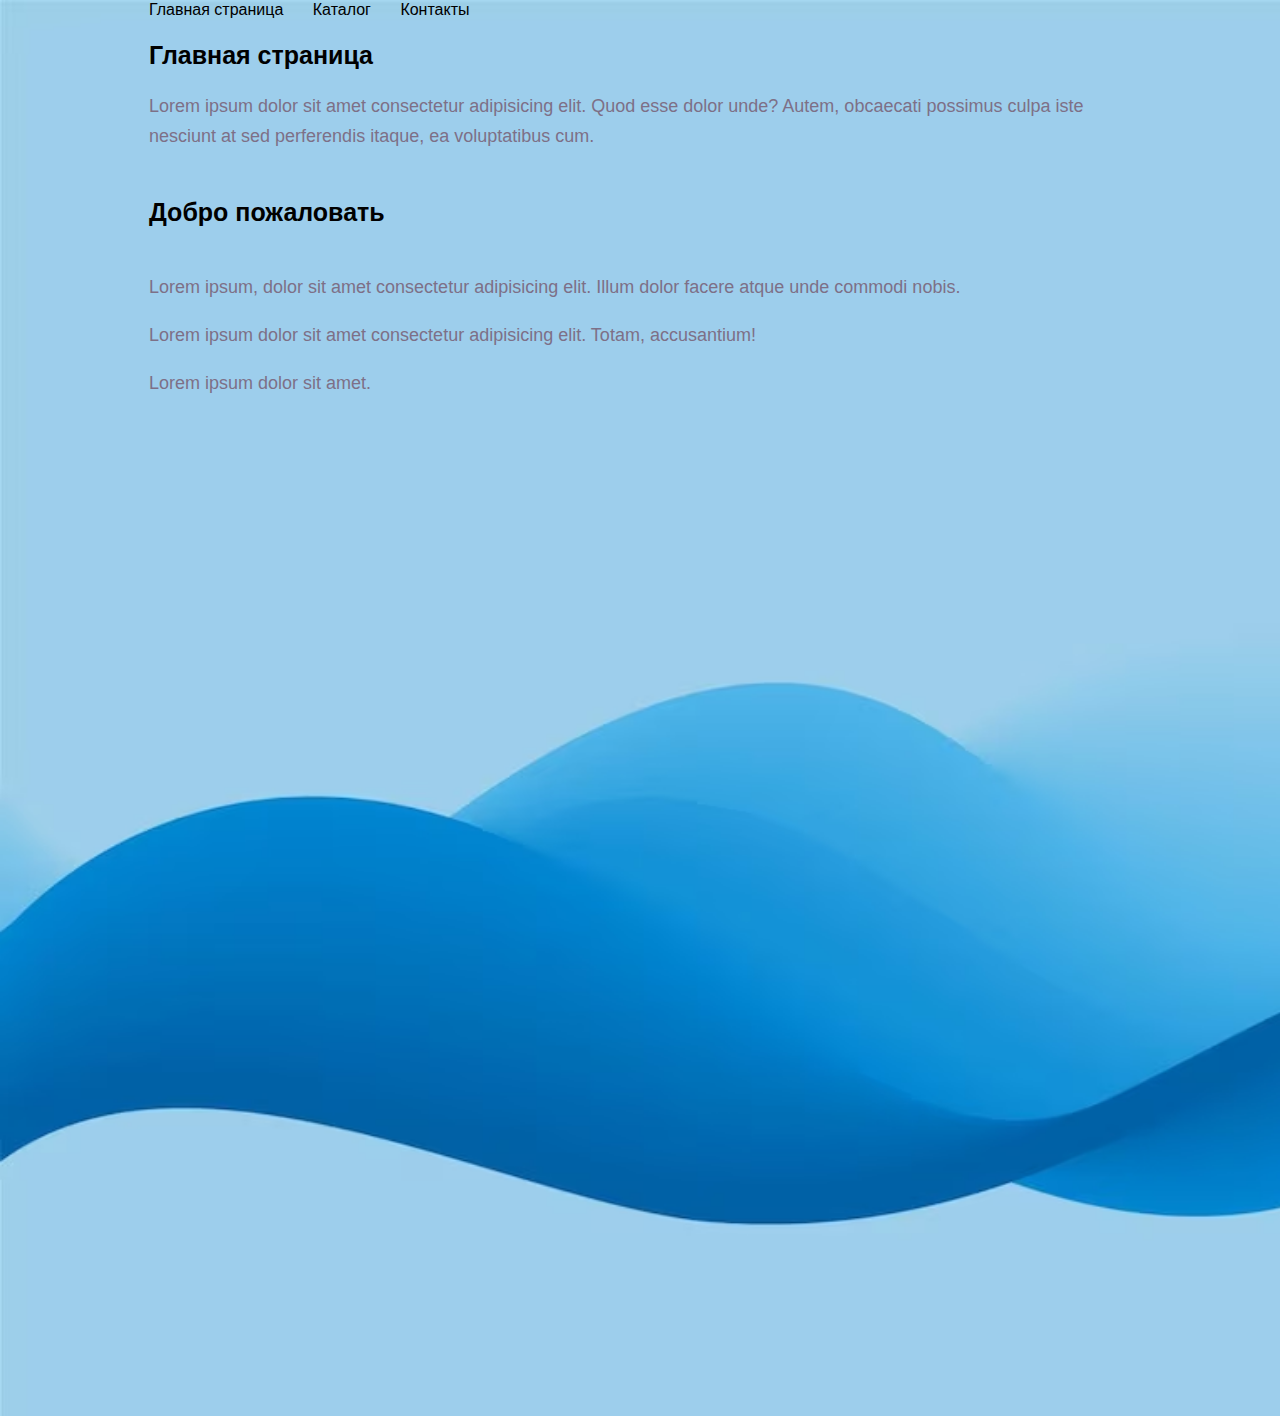
<file: index.html>
<!DOCTYPE html>
<html lang="en">

<head>
    <meta charset="UTF-8">
    <meta name="viewport" content="width=device-width, initial-scale=1.0">
    <title>Главная страница</title>
    <link rel="stylesheet" href="./assets/styles/style.css">
</head>

<body>
    <div class="header">
        <div class="container">
            <div class="top_objects">
                <a class='index-1' href="index.html">Главная страница</a>

                <a class='catalog-2' href="catalog.html">Каталог</a>
    
                <a class='contacts-3' href="contacts.html">Контакты</a>
            </div>
            <div class="top_objects">
                <h1 class="h1-index">Главная страница</h1>
                <p class='p'>Lorem ipsum dolor sit amet consectetur adipisicing elit. Quod esse dolor unde? Autem, obcaecati possimus
                    culpa iste nesciunt at sed perferendis itaque, ea voluptatibus cum.</p>
                <h2 class="text-go">Добро пожаловать</h2>
                <p class='p'>Lorem ipsum, dolor sit amet consectetur adipisicing elit. Illum dolor facere atque unde commodi nobis.</p>
                <p class='p'>Lorem ipsum dolor sit amet consectetur adipisicing elit. Totam, accusantium!</p>
                <p class='p'>Lorem ipsum dolor sit amet.</p>
            </div>
        </div>
    </div>
</body>

</html>
</file>
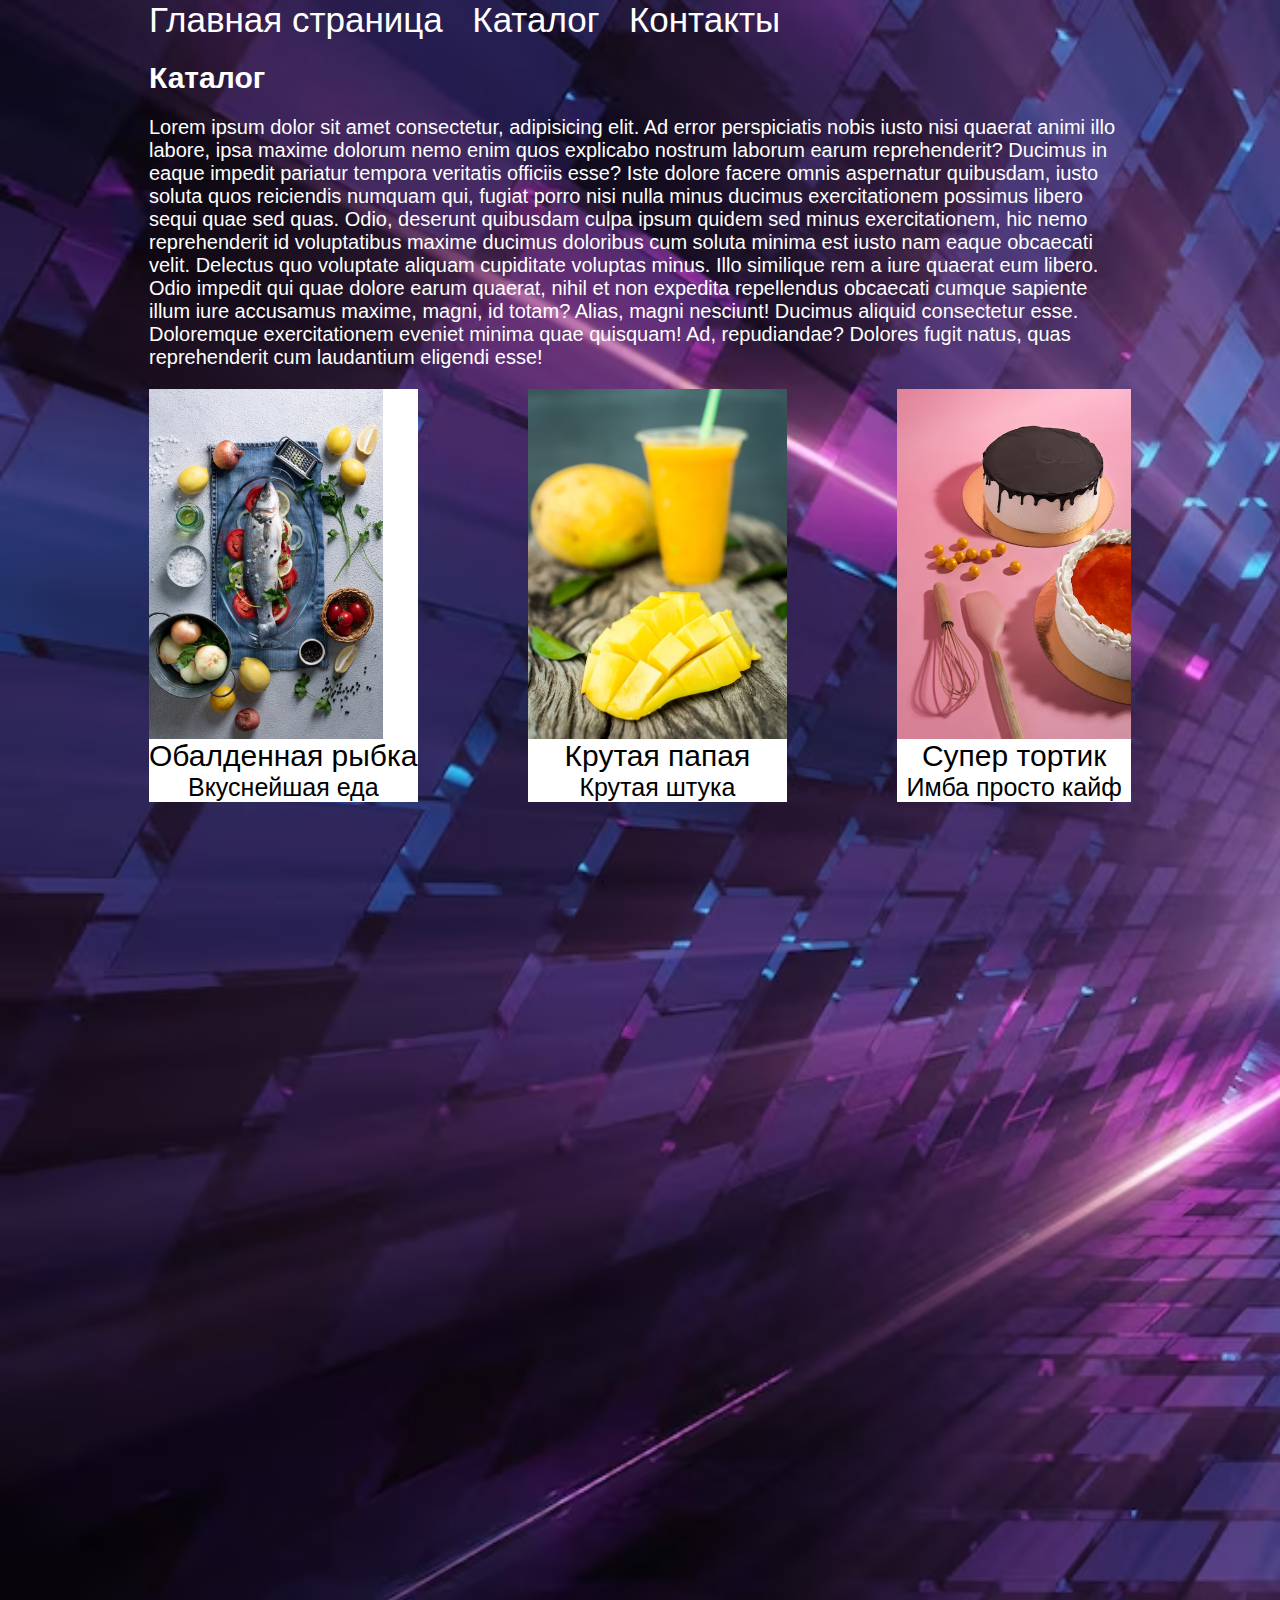
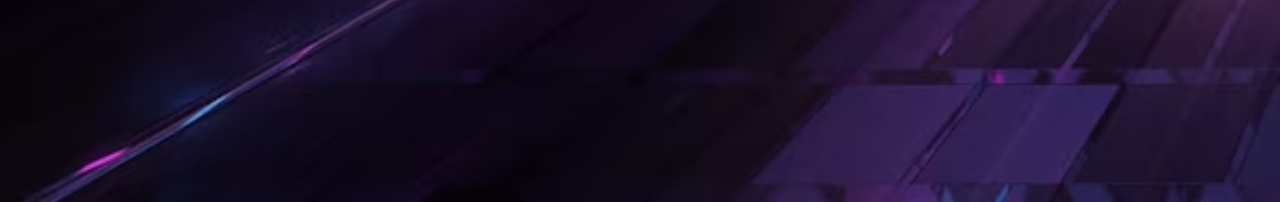
<file: catalog.html>
﻿<!DOCTYPE html>
<html lang="en">

<head>
    <meta charset="UTF-8">
    <meta name="viewport" content="width=device-width, initial-scale=1.0">
    <title>Каталог</title>
    <link rel="stylesheet" href="./assets/styles/style.css">
</head>

<body>
    <div class="header-catalog">
        <div class="container">
            <div class="top_objects">
                <a class='index-catalog' href="index.html">Главная страница</a>

                <a class='catalog-catalog' href="catalog.html">Каталог</a>

                <a class='contacts-catalog' href="contacts.html">Контакты</a>
            </div>

            <div class="text-objecst">
                <h1 class="h1-catalog">Каталог</h1>
                <p class="p-catalog">Lorem ipsum dolor sit amet consectetur, adipisicing elit. Ad error perspiciatis nobis iusto
                    nisi quaerat animi illo labore, ipsa maxime dolorum nemo enim quos explicabo nostrum laborum earum
                    reprehenderit? Ducimus in eaque impedit pariatur tempora veritatis officiis esse? Iste dolore facere
                    omnis aspernatur quibusdam, iusto soluta quos reiciendis numquam qui, fugiat porro nisi nulla minus
                    ducimus exercitationem possimus libero sequi quae sed quas. Odio, deserunt quibusdam culpa ipsum
                    quidem sed minus exercitationem, hic nemo reprehenderit id voluptatibus maxime ducimus doloribus cum
                    soluta minima est iusto nam eaque obcaecati velit. Delectus quo voluptate aliquam cupiditate
                    voluptas minus. Illo similique rem a iure quaerat eum libero. Odio impedit qui quae dolore earum
                    quaerat, nihil et non expedita repellendus obcaecati cumque sapiente illum iure accusamus maxime,
                    magni, id totam? Alias, magni nesciunt! Ducimus aliquid consectetur esse. Doloremque exercitationem
                    eveniet minima quae quisquam! Ad, repudiandae? Dolores fugit natus, quas reprehenderit cum
                    laudantium eligendi esse!
                </p>
            </div>
            <div class="bottom-objects">
                <div class="fish">
                    <img class='scr-fish' src="./assets/images/fish.jpg" alt="">
                    <div class='name-fish'>
                        Обалденная рыбка
                    </div>
                    <div class="d-fish">
                        Вкуснейшая еда
                    </div>

                </div>
                <div class="papaia">
                    <img class='scr-papaia' src="./assets/images/papaia.avif" alt="">
                    <div class='name-papaia'>
                        Крутая папая
                    </div>
                    <div class="d-papaia">
                        Крутая штука
                    </div>
                </div>
                <div class="cupcake">
                    <img class='scr-cupcake' src="./assets/images/cupcake.avif" alt="">
                    <div class='name-cupcake'>
                        Супер тортик
                    </div>
                    <div class="d-cupcake">
                        Имба просто кайф
                    </div>  
                </div>

            </div>
        </div>
    </div>
</body>

</html>
</file>
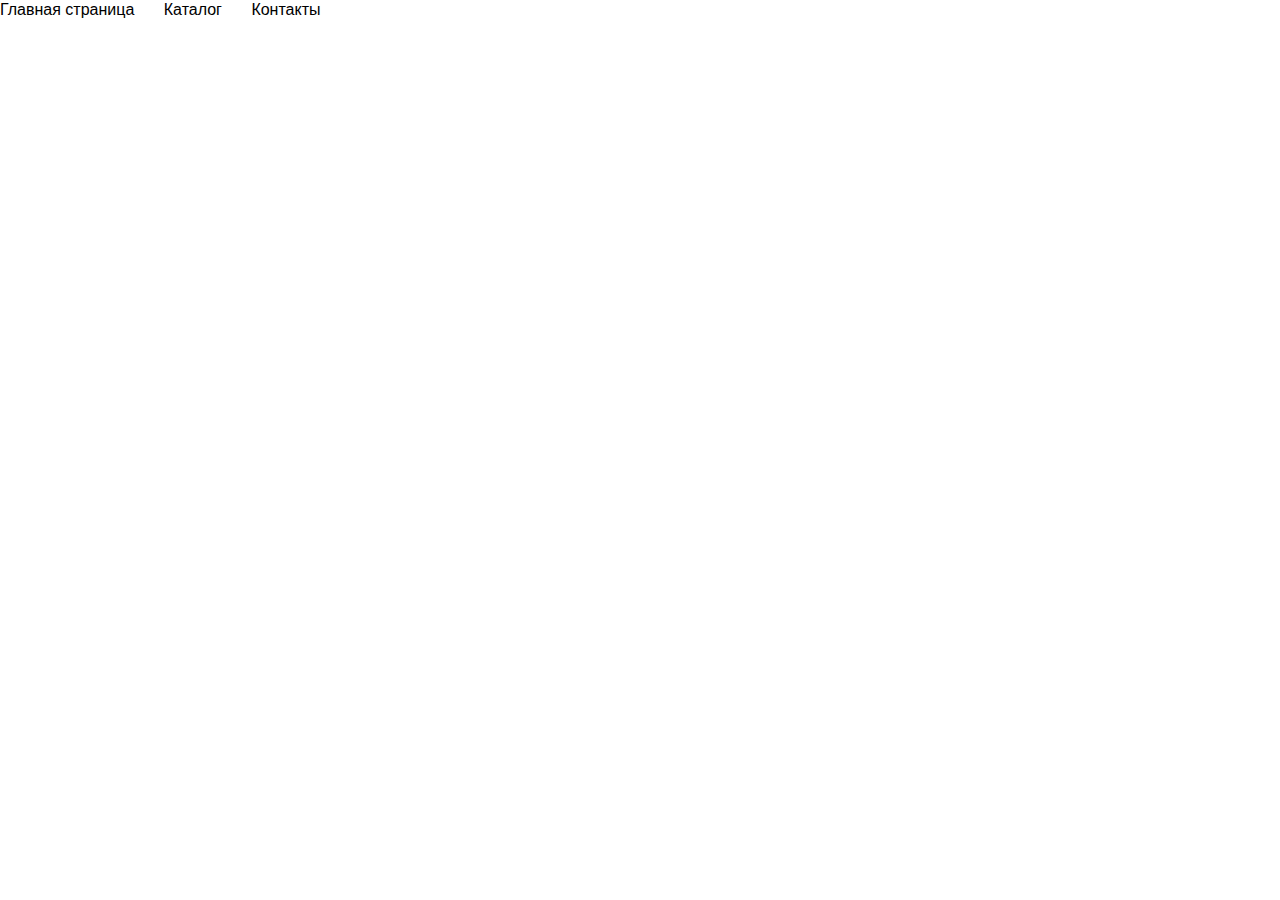
<file: contacts.html>
﻿<!DOCTYPE html>
<html lang="en">
<head>
    <meta charset="UTF-8">
    <meta name="viewport" content="width=device-width, initial-scale=1.0">
    <title>Контакты</title>
    <link rel="stylesheet" href="./assets/styles/style.css">
</head>
<body>
    <div class="header-contacts">
        <div class="top_objects">
            <a class='index-1' href="index.html">Главная страница</a>

            <a class='catalog-2' href="catalog.html">Каталог</a>

            <a class='contacts-3' href="contacts.html">Контакты</a>
        </div>
    </div>
    
</body>
</html>
</file>
<file: assets/styles/style.css>
body {
    margin: 0;
    font-family: 'Open Sans', sans-serif;
}
.container {
    margin: 0px 149px;
}
.header {
    background-image: url("../images/bl_back.avif");
    height: auto;
    background-repeat: no-repeat;
    background-size: cover;
    padding-bottom: 1000px;

}
.top_object {
    color: black;
    font-size: 35px;
}

.index-1 {
    color: black;
    font-size: 16px;
    line-height: 20px;
    margin-right: 25px;
}

.catalog-2 {
    color: black;
    font-size: 16px;
    line-height: 20px;
    margin-right: 25px;
}

.contacts-3 {
    color: black;
    font-size: 16px;
    line-height: 20px;
    margin-right: 25px;
}
.text-go {
    color:black;
    font-size: 25px;
}
.h1-index {
    color:black;
    font-size: 25px;
}

.header-catalog {
    background-image: url("../images/purple_back.avif");
    height: auto;
    background-repeat: no-repeat;
    background-size: cover;
    padding-bottom: 1000px;
}

.index-catalog {
    color: white;
    font-size: 35px;
    margin-right: 25px;
}

.catalog-catalog {
    color:white;
    font-size: 35px;
    margin-right: 25px;
}

.contacts-catalog {
    color:white;
    font-size: 35px;
    margin-right: 25px;
}
.h1-catalog{
    color:white;
    font-size: 30px;
}

.p-catalog {
    color:white;
    font-size: 20px;
}

.bottom-objects {
    display: flex;
    justify-content: space-between;
    text-align: center;
}

.fish {

    color: black;
    display: grid;
    padding: 80;
    background-color: white;
}

.papaia {

    color: black;
    display: grid;
    padding: 80;
    background-color: white;
}

.cupcake {
    color: black;
    background-color: white;
    display: grid;
    padding: 80;
}

.scr-fish {
    height: 350px;
}

.scr-cupcake {
    height: 350px;
}

.scr-papaia {
    height: 350px;
}


.name-papaia {
    font-size: 30px;
}

.d-papaia {
    font-size: 25px;
}

.name-fish {
    font-size: 30px;
}

.d-fish {
    font-size: 25px;
}

.name-cupcake {
    font-size: 30px;
}

.d-cupcake{
    font-size: 25px;
}

h2 {
    color: coral;
    font-style: normal;
    font-weight: 700;
    font-size: 36px;
    line-height: 80px;
}

a {
    text-decoration: none;
}

h1 {
    color: #222222;
    font-size: 28px;
    line-height: 36px;
    font-weight: bold;
}

.p {
    font-size: 18px;
    font-style: normal;
    font-weight: 300;
    line-height: 30px;
    color: #7d7087;
}

h2 {
    color:coral;
    font-style: normal;
    font-weight: 700;
    font-size: 36px;
    line-height: 80px;
}
</file>
